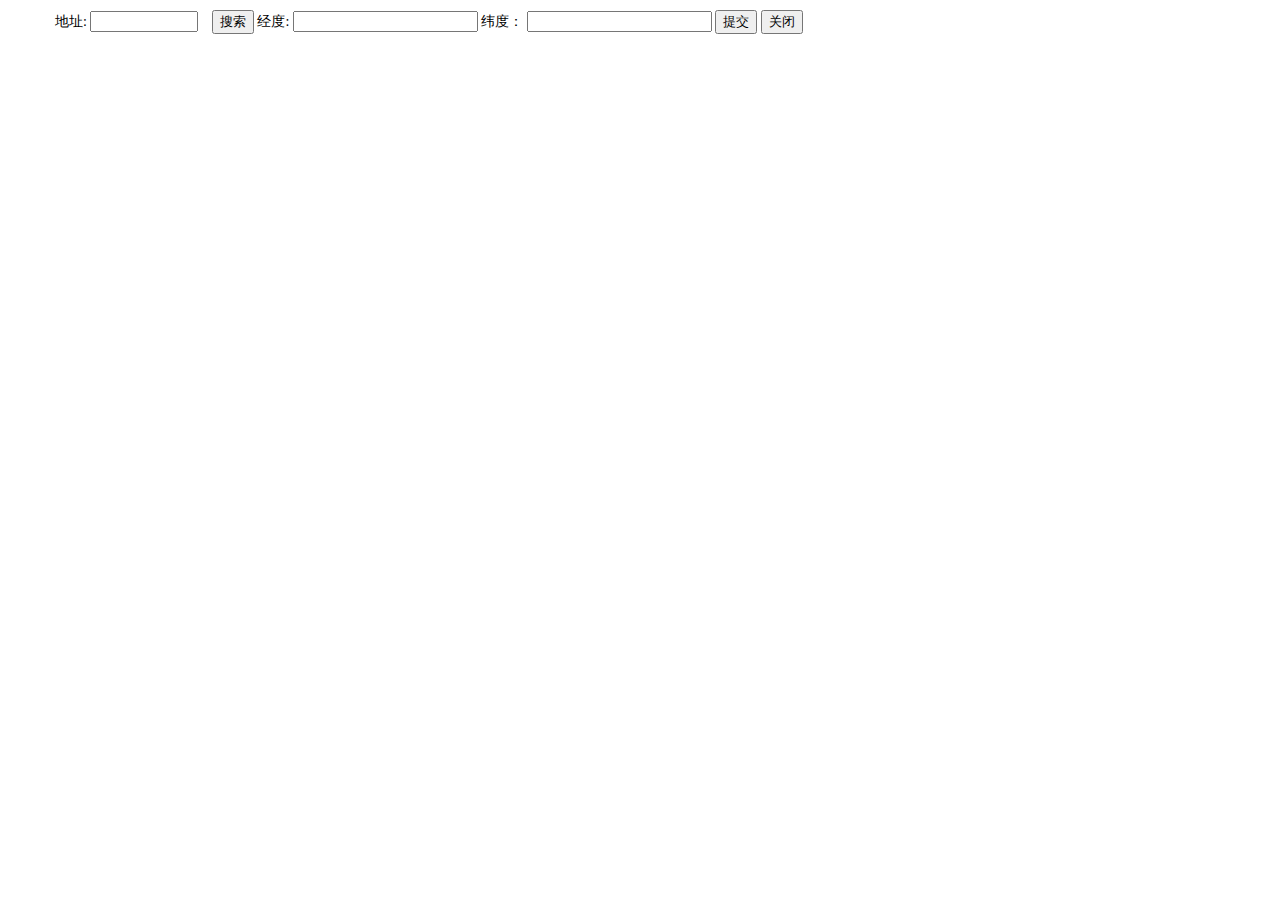
<file: src/main/resources/statics/common/map.html>
<!DOCTYPE html>
<html lang="zh">
<head>
    <!--TODO 乱码
    @see org.springframework.web.servlet.resource.DefaultServletHttpRequestHandler -> tomcat(ApplicationDispatcher)-->
    <meta charset="utf-8">
    <meta name="viewport" content="width=device-width, initial-scale=1.0">
    <meta http-equiv="X-UA-Compatible" content="IE=edge">
    <title>JS点击百度地图获取坐标代码</title>

    <!-- css样式文件 -->
    <style type="text/css">
        body,
        html {
            width: 100%;
            height: 100%;
            margin: 0;
            font-family: "微软雅黑";
            overflow: hidden;
        }

        #allmap {
            height: 100%;
            width: 100%;
            overflow: hidden;
        }

        #r-result {
            width: 100%;
            font-size: 14px;
            position: absolute;
            top: 10px;
            left: 55px
        }
    </style>

</head>

<body>
<!-- 地图盒子 -->
<div id="allmap"></div>
<!-- 搜索显示框 -->
<div id="r-result">
    地址: <input id="cityName" type="text" style="width:100px; margin-right:10px;"/>
    <input type="button" value="搜索" onClick="theLocation()"/> 经度:
    <input type="text" id="lng"/> 纬度：
    <input type="text" id="lat"/>
    <button onClick="submit()">提交</button>

    <button onClick="window.parent.document.getElementById('iframeDiv').style.visibility='hidden'">关闭</button>
</div>
<script type="text/javascript" src="//api.map.baidu.com/api?v=2.0&ak=CGvphq8rTSK5Lwj1jPG4NKC192mVAlCL"></script>


<!-- 页面地图js方法 -->
<script type="text/javascript">
    // 在指定容器创建地图实例并设置最大最小缩放级别
    var map = new BMap.Map("allmap", {
        minZoom: 5,
        maxZoom: 19
    });

    // 初始化地图，设置中心点和显示级别
    map.centerAndZoom(new BMap.Point(120.215366, 30.254954), 13);

    // 开启鼠标滚轮缩放功能，仅对PC上有效
    map.enableScrollWheelZoom(true);

    // 将控件（平移缩放控件）添加到地图上
    map.addControl(new BMap.NavigationControl());

    // 为地图增加点击事件，为input赋值
    map.addEventListener("click", function (e) {
        document.getElementById('lat').value = e.point.lat;
        document.getElementById('lng').value = e.point.lng;

    });

    // 创建位置检索、周边检索和范围检索
    var local = new BMap.LocalSearch(map, {
        renderOptions: {
            map: map
        }
    });

    // 发起检索
    function theLocation() {
        var city = document.getElementById("cityName").value;
        if (city != "") {
            local.search(city);
        }
    };

    // 弹出经纬度
    function submit() {
        let lat = document.getElementById('lat');
        let lng = document.getElementById('lng');
        // alert("经度：" + lng.value + "\n" + "纬度：" + lat.value);
        window.parent.document.getElementById("longitude").value = lng.value;
        window.parent.document.getElementById("latitude").value = lat.value;
        close();
    };

    function close() {
        window.parent.document.getElementById("iframeDiv").style.visibility = "hidden";//显示
    };
</script>
</body>
</html>
</file>
